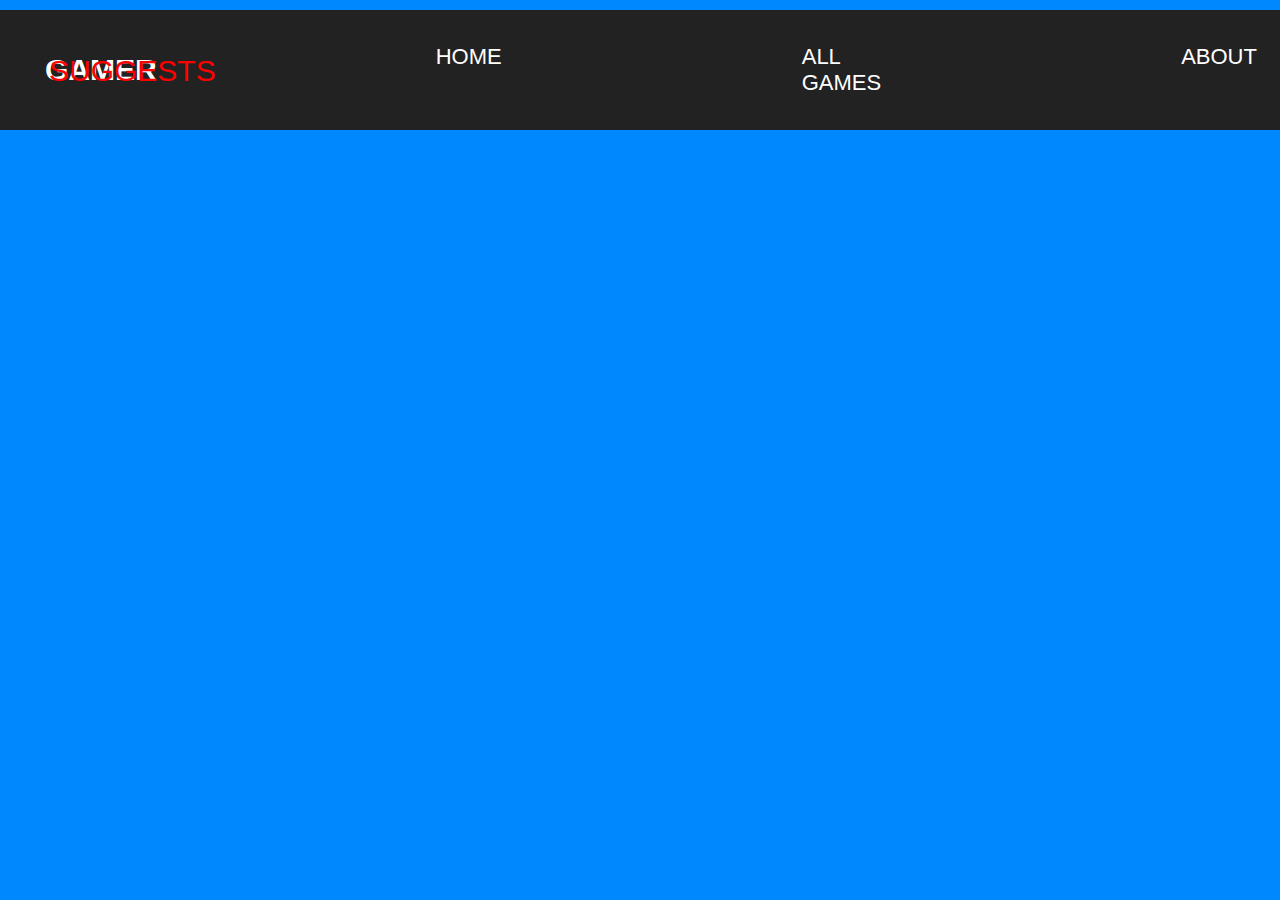
<file: index.html>
<!DOCTYPE html>
<html lang="en">
<head>
    <meta charset="UTF-8">
    <title>Gamer Suggests</title>
    <link rel="stylesheet" href="styles.css">
</head>
<body>
    <div class="container"></div>
        <div class="wrapper">
                <div class="title">
                    <span class="left-title">Gamer</span>
                    <span class="right-title">Suggests</span>
                </div>
                <ul class="navigation">
                    <li class="parent"><a class="link" href="index.html">Home</a></li>
                    <li class="parent"><a class="link" href="all.html">All Games</a></li>
                    <li class="parent"><a class="link" href="about.html">About</a></li>
                </ul>
            <div class="right-nav">
                <div class="username-picture">
                    <div>Joshua Byrd <img src="images/Portrair_Placeholder.jpg" width="40" height="40"></div>                   
                </div>
            </div>
        </div>
        
</body>
</html>
</file>
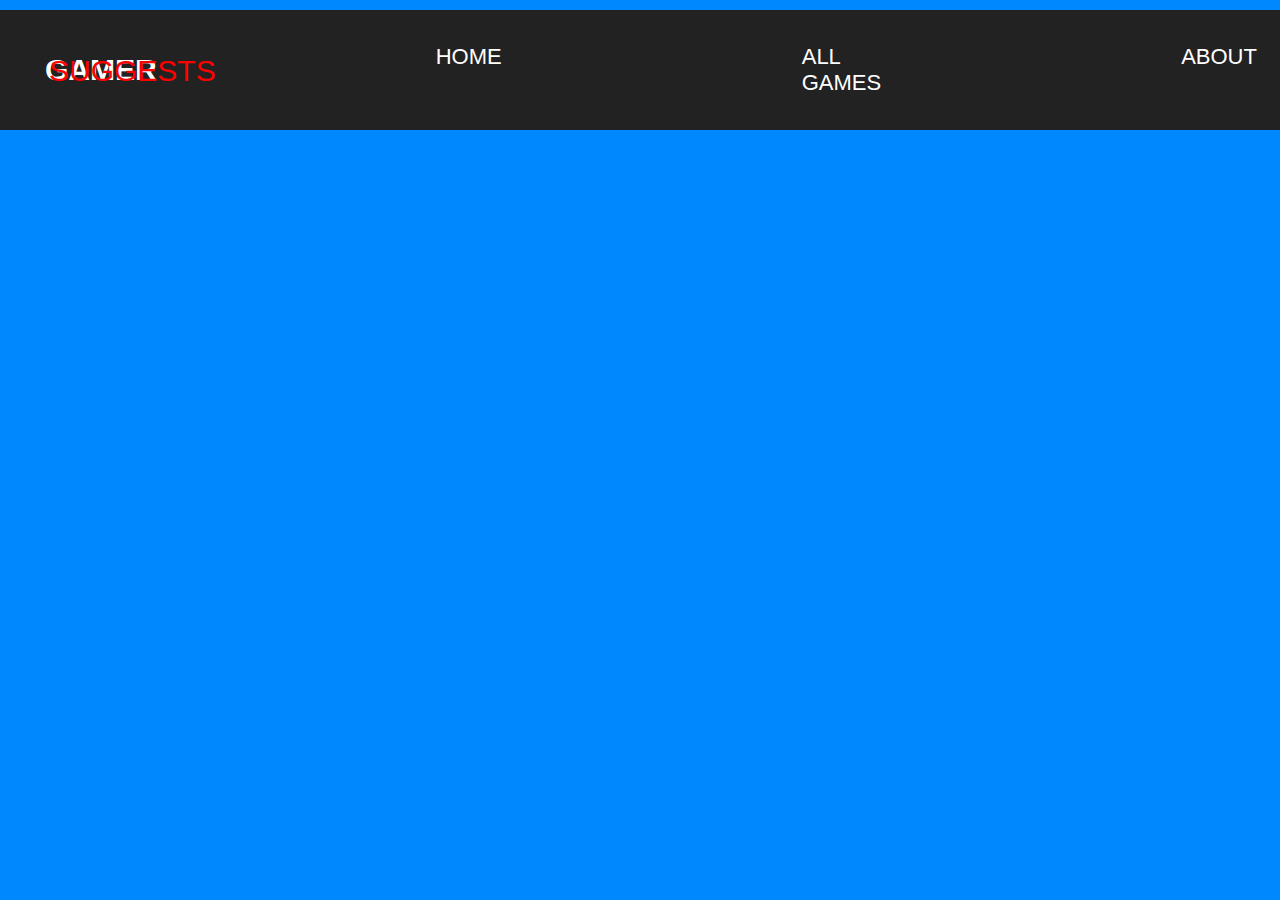
<file: all.html>
<!DOCTYPE html>
<html lang="en">
<head>
    <meta charset="UTF-8">
    <title>Gamer Suggests</title>
    <link rel="stylesheet" href="styles.css">
</head>
<body>
    <div class="container"></div>
        <div class="wrapper">
                <div class="title">
                    <span class="left-title">Gamer</span>
                    <span class="right-title">Suggests</span>
                </div>
                <ul class="navigation">
                    <li class="parent"><a class="link" href="index.html">Home</a></li>
                    <li class="parent"><a class="link" href="all.html">All Games</a></li>
                    <li class="parent"><a class="link" href="about.html">About</a></li>
                </ul>
            <div class="right-nav">
                <div class="username-picture">
                    <div>Joshua Byrd <img src="images/Portrair_Placeholder.jpg" width="40" height="40"></div>                   
                </div>
            </div>
        </div>
</body>
</html>
</file>
<file: styles.css>
body {
    margin: 0px;
    background-color: #0088ff;
    font-family: 'Raleway', sans-serif;
}

.container {
    position:relative;
    width:80%;
    margin:10px auto;
    background-color:black;
    box-shadow: -2px -2px 5px white,2px -2px 5px white;
  }

.wrapper {
    position: relative;
    display: flex;
    align-items: center;
    justify-content: space-between;
    background-color: #222;
    padding: 15px;
    text-transform: uppercase;
    overflow: hidden;

}

.title {
    font-size: 30px;
    line-height: 1px;
    padding: 0 30px;
    color: white
}

.left-title {
    font-weight: bold;
}

.right-title {
    padding-left: 4px;
    color: red;
}

.navigation {
    display: flex;
    list-style-type: none;
}

li {
    opacity: 1;
    list-style-type: none;
    justify-content: space-around;
    font-size: 22px;
    color: white;
    text-decoration: none;
    transition: all .3s ease-in-out;
}

.parent {
    padding: 0 150px;
    cursor: pointer;
}

.right-nav {
    display: flex;
    margin-bottom: 10px;
}

.username-picture {
    color: white;
}

.wrapper > .left-nav > div {
    margin-right: 20px;
    font-size: 1em;
    text-transform: uppercase;
}

.page-wrapper {
    height: 22px;
    border-bottom: 1px solid transparent;
    transition: border-bottom .5s;
}

.page-wrapper, a {
    color: white;
    text-decoration: none;
    transition: color .5s;
}

.page-wrapper, a:hover {
    color: red;
}
</file>
